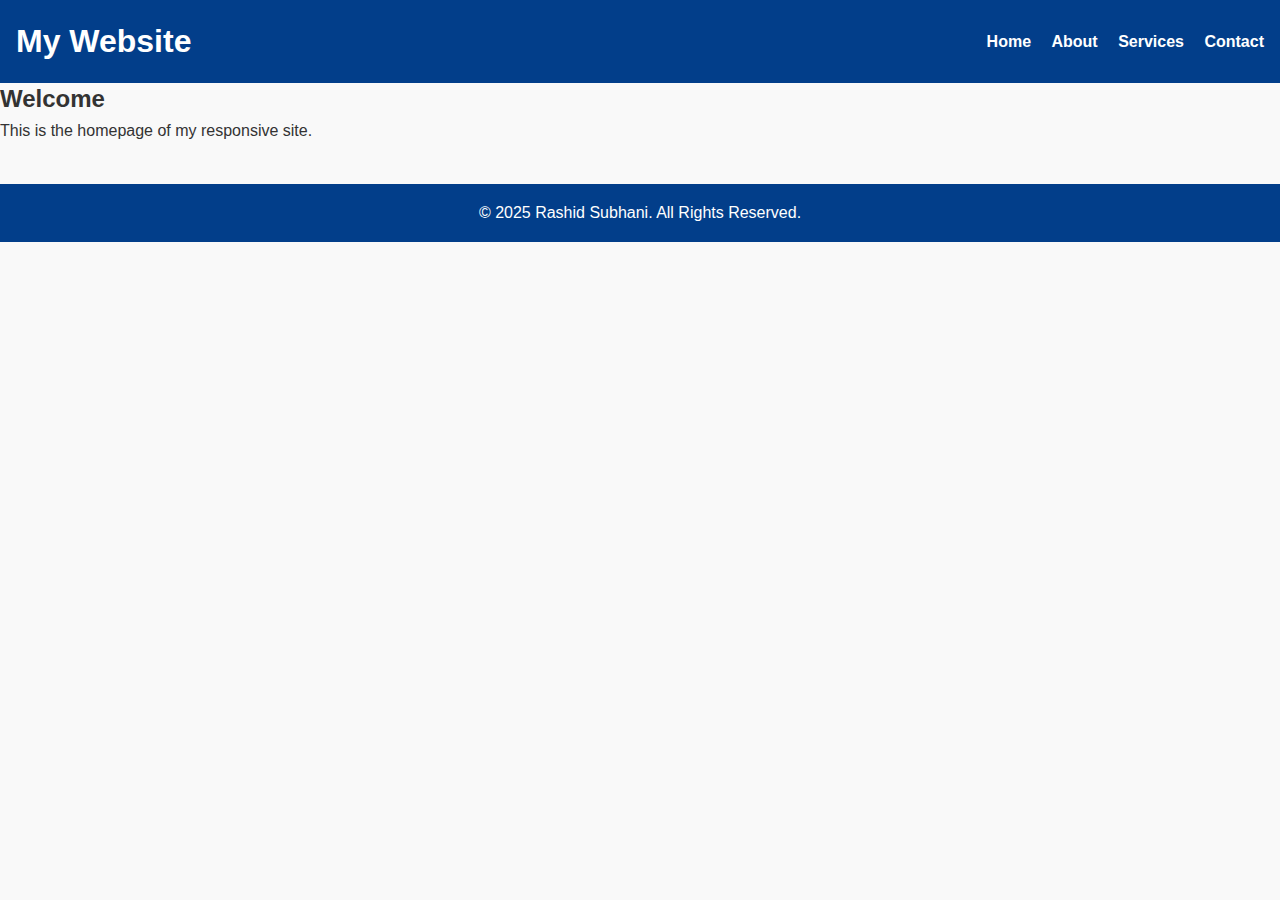
<file: index.html>
<!DOCTYPE html>
<html lang="en">
  <head>
    <meta charset="UTF-8" />
    <meta name="viewport" content="width=device-width, initial-scale=1.0" />
    <title>Home</title>
    <link rel="stylesheet" href="css/style.css" />
  </head>
  <body>
    <!-- Header Section  -->
    <header class="navbar">
      <h1>My Website</h1>
      <nav>
        <a href="index.html">Home</a>
        <a href="about.html">About</a>
        <a href="services.html">Services</a>
        <a href="contact.html">Contact</a>
      </nav>
    </header>
    <!-- main section  -->
    <main>
      <section>
        <h2>Welcome</h2>
        <p>This is the homepage of my responsive site.</p>
      </section>
    </main>
    <!-- Footer Section -->
    <footer>
      <p>&copy; 2025 Rashid Subhani. All Rights Reserved.</p>
    </footer>
  </body>
</html>
</file>
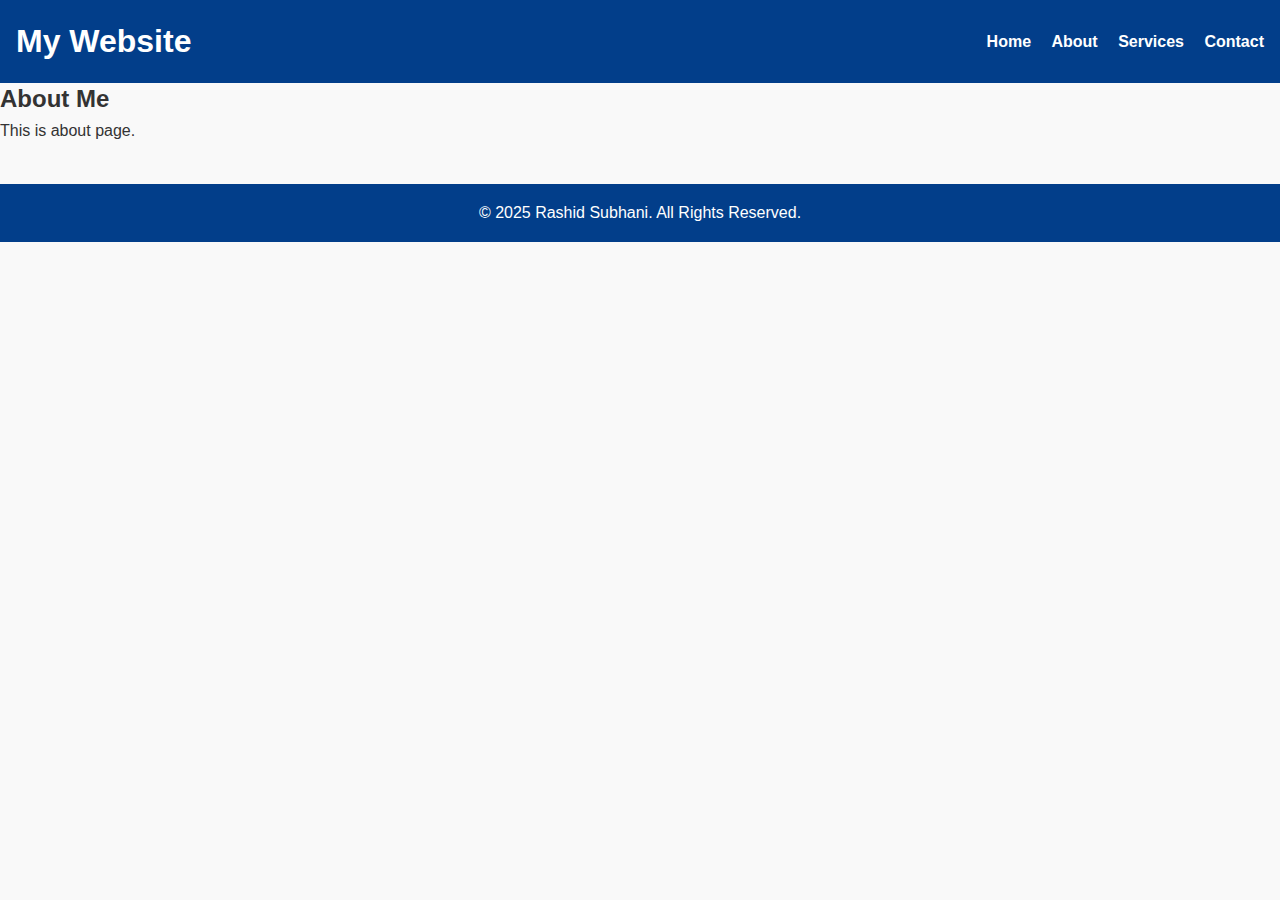
<file: about.html>
<!DOCTYPE html>
<html lang="en">
  <head>
    <meta charset="UTF-8" />
    <meta name="viewport" content="width=device-width, initial-scale=1.0" />
    <title>About</title>
    <link rel="stylesheet" href="css/style.css" />
  </head>
  <body>
    <!-- Header Section  -->
    <header class="navbar">
      <h1>My Website</h1>
      <nav>
        <a href="index.html">Home</a>
        <a href="about.html">About</a>
        <a href="services.html">Services</a>
        <a href="contact.html">Contact</a>
      </nav>
    </header>
    <!-- main section  -->
    <main>
      <section>
        <h2>About Me</h2>
        <p>This is about page.</p>
      </section>
    </main>
    <!-- Footer Section -->
    <footer>
      <p>&copy; 2025 Rashid Subhani. All Rights Reserved.</p>
    </footer>
  </body>
</html>
</file>
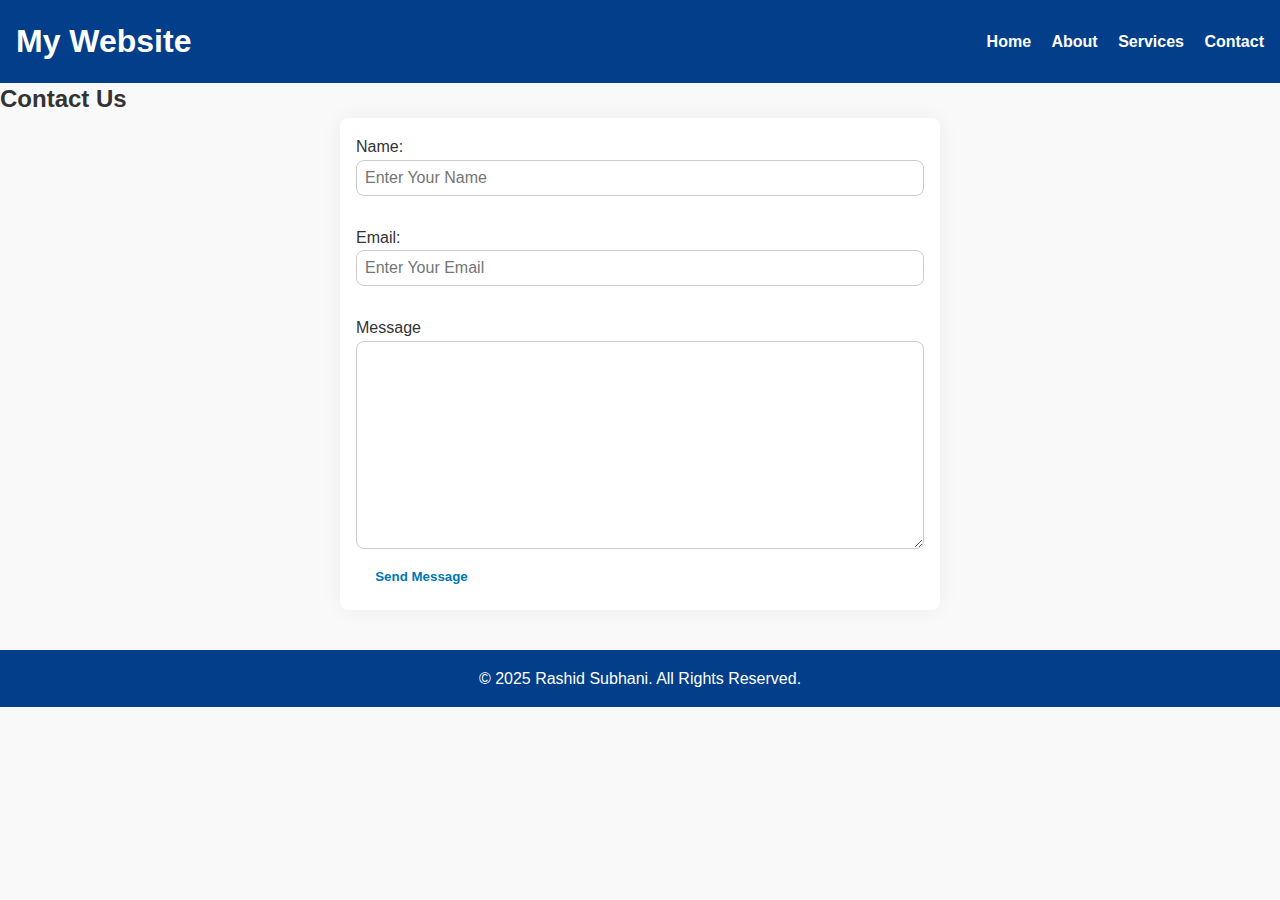
<file: contact.html>
<!DOCTYPE html>
<html lang="en">
  <head>
    <meta charset="UTF-8" />
    <meta name="viewport" content="width=device-width, initial-scale=1.0" />
    <title>Contact</title>
    <link rel="stylesheet" href="css/style.css" />
  </head>
  <body>
    <header class="navbar">
      <h1>My Website</h1>
      <nav>
        <a href="index.html">Home</a>
        <a href="about.html">About</a>
        <a href="services.html">Services</a>
        <a href="contact.html">Contact</a>
      </nav>
    </header>
    <main>
      <section>
        <h2>Contact Us</h2>
        <form action="index.php">
          <div class="form-group">
            <label for="name">Name:</label>
            <input
              type="text"
              id="name"
              name="name"
              placeholder="Enter Your Name"
              required
            />
          </div>
          <br />
          <div class="form-group">
            <label for="email">Email:</label>
            <input
              type="email"
              id="email"
              name="email"
              placeholder="Enter Your Email"
              required
            />
          </div>
          <br />
          <div class="form-group">
            <label for="message">Message</label><br />
            <textarea
              name="message"
              id="message"
              rows="10"
              cols="40"
              required
            ></textarea>
          </div>
          <button type="submit" class="btn">Send Message</button>
        </form>
      </section>
    </main>
    <footer>
      <p>&copy; 2025 Rashid Subhani. All Rights Reserved.</p>
    </footer>
  </body>
</html>
</file>
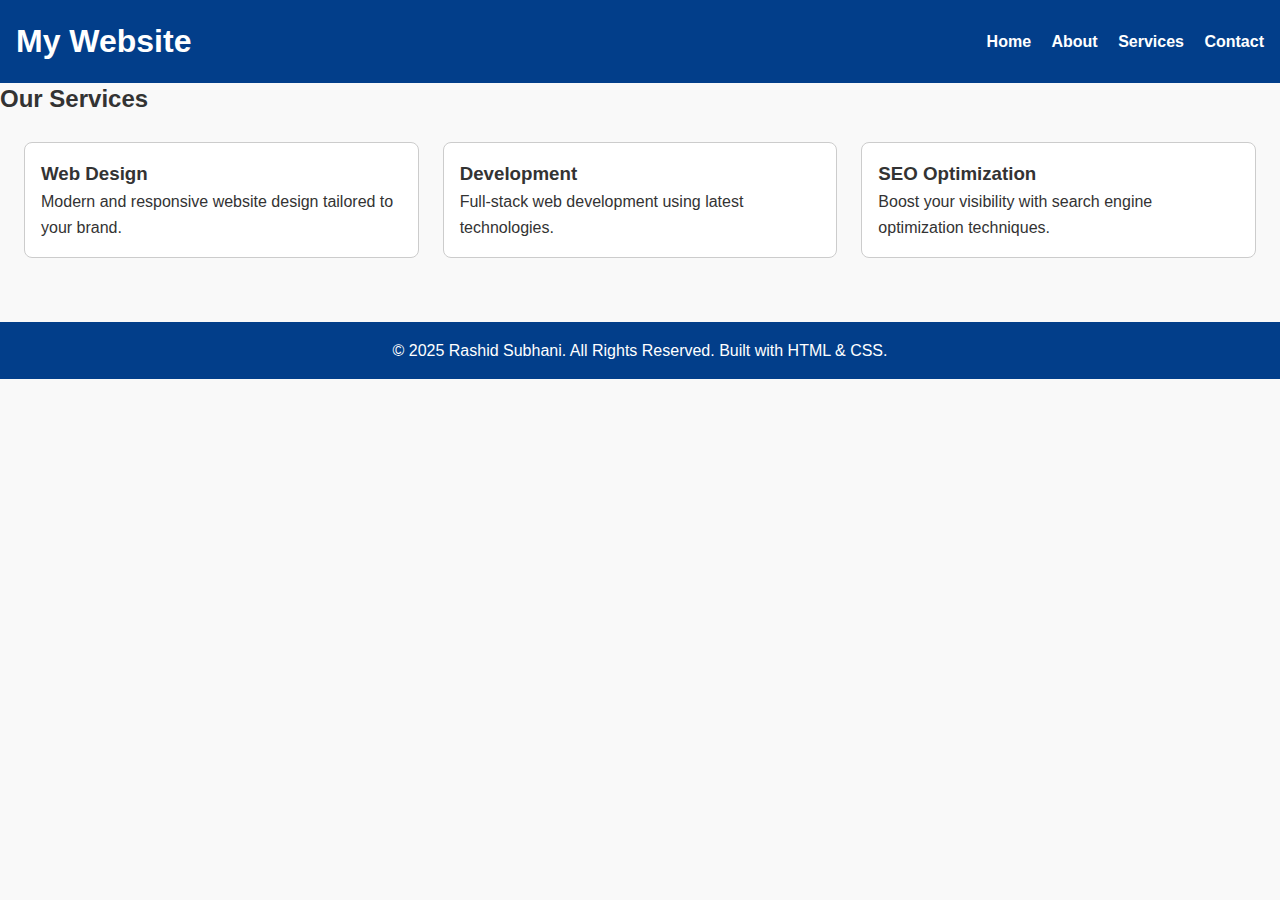
<file: services.html>
<!DOCTYPE html>
<html lang="en">
  <head>
    <meta charset="UTF-8" />
    <meta name="viewport" content="width=device-width, initial-scale=1.0" />
    <title>Services</title>
    <link rel="stylesheet" href="css/style.css" />
  </head>
  <body>
    <!-- Header Section  -->
    <header class="navbar">
      <h1>My Website</h1>
      <nav>
        <a href="index.html">Home</a>
        <a href="about.html">About</a>
        <a href="services.html">Services</a>
        <a href="contact.html">Contact</a>
      </nav>
    </header>
    <!-- main section  -->
    <main>
      <section>
        <h2>Our Services</h2>
        <div class="services-container">
          <div class="service-card">
            <h3>Web Design</h3>
            <p>Modern and responsive website design tailored to your brand.</p>
          </div>
          <div class="service-card">
            <h3>Development</h3>
            <p>Full-stack web development using latest technologies.</p>
          </div>
          <div class="service-card">
            <h3>SEO Optimization</h3>
            <p>
              Boost your visibility with search engine optimization techniques.
            </p>
          </div>
        </div>
      </section>
    </main>
    <!-- Footer Section -->
    <footer>
      <p>&copy; 2025 Rashid Subhani. All Rights Reserved. Built with HTML & CSS.</p>
    </footer>
  </body>
</html>
</file>
<file: css/style.css>
/* css variables */
:root {
  --primary-color: #0077b6;
  --secondary-color: #023e8a;
  --accent-color: #48cae4;
  --bg-color: #f9f9f9;
  --text-color: #333;

  --font-family: 'Segoe UI', Tahoma, Geneva, Verdana, sans-serif;
  --padding: 1rem;
  --spacing-md: 1.5rem;
  --spacing-lg: 2.5rem;
  --border-radius: 8px;
}

/* reset & global styles */
* {
  margin: 0;
  padding: 0;
  box-sizing: border-box;
}

body {
  font-family: var(--font-family);
  line-height: 1.6;
  color: var(--text-color);
  background-color: var(--bg-color);
  padding-top: 80px;
}

nav a {
  color: var(--primary-color);
  text-decoration: none;
}

a:hover {
  color: var(--accent-color);
}

.navbar {
  position: fixed;
  top: 0;
  width: 100%;
  background-color: var(--secondary-color);
  color: #fff;
  padding: var(--padding);
  display: flex;
  justify-content: space-between;
  align-items: center;
  z-index: 1000;
}

nav a {
  margin-left: 1rem;
  color: #fff;
  font-weight: bold;
}

nav a:hover {
  color: var(--accent-color);
}

.container {
  max-width: 1200px;
  margin: auto;
  padding: var(--padding);
}

.hero {
  background-color: var(--primary-color);
  color: #fff;
  padding: var(--spacing-lg) var(--padding);
  text-align: center;
}

.hero h2 {
  font-size: 2rem;
  margin-bottom: 0.5rem;
}

.hero p {
  font-size: 1.2rem;
  margin-bottom: 1rem;
}

.btn {
  background-color: #fff;
  color: var(--primary-color);
  padding: 0.6rem 1.2rem;
  border: none;
  border-radius: var(--border-radius);
  font-weight: bold;
  cursor: pointer;
  transition: background-color 0.3s;
}

.btn:hover {
  background-color: var(--accent-color);
  color: #fff;
}

/* sections */
.section {
  padding: var(--spacing-lg) var(--padding);
}

.section-title {
  text-align: center;
  margin-bottom: var(--spacing-md);
}

/* card grid*/
.card-grid {
  display: flex;
  flex-wrap: wrap;
  gap: var(--spacing-md);
  justify-content: center;
}

.card {
  background-color: #fff;
  border: 1px solid #ddd;
  border-radius: var(--border-radius);
  padding: var(--padding);
  flex: 1 1 280px;
  transition: box-shadow 0.3s;
}

.card:hover {
  box-shadow: 0 0 10px rgba(0, 0, 0, 0.15);
}

/* skills */
.skills {
  margin-top: 0.5rem;
}

.skill-tag {
  display: inline-block;
  background-color: var(--accent-color);
  color: #fff;
  padding: 0.3rem 0.6rem;
  border-radius: var(--border-radius);
  font-size: 0.9rem;
  margin-right: 0.5rem;
  margin-bottom: 0.3rem;
}

/* ==== About Page*/
.about-content {
  margin-bottom: var(--spacing-lg);
}

.bio h3 {
  margin-bottom: 0.5rem;
}

.bio p {
  margin-bottom: 1rem;
}

/* Services */

.our-services{
    text-align: center;
    margin-top: 2rem;
}
.services-container {
  display: flex;
  flex-wrap: wrap;
  gap: var(--spacing-md);
  justify-content: center;
  padding: var(--spacing-md);
}

.service-card {
  background-color: #fff;
  border: 1px solid #ccc;
  padding: var(--padding);
  border-radius: var(--border-radius);
  flex: 1 1 250px;
  transition: transform 0.2s;
}

.service-card:hover {
  transform: translateY(-5px);
  box-shadow: 0 0 20px rgba(0, 0, 0, 0.1);
}



/* Contact Page */
.get-in-touch{
    text-align: center;
    margin-top: 1rem;
}

.send-me{
    text-align: center;
}

form {
  background-color: #fff;
  padding: var(--padding);
  border-radius: var(--border-radius);
  box-shadow: 0 0 20px rgba(0,0,0,0.05);
  max-width: 600px;
  margin: auto;
}

.form-group {
  margin-bottom: 0.2rem;
}

input, textarea {
  width: 100%;
  padding: 0.5rem;
  border-radius: var(--border-radius);
  border: 1px solid #ccc;
  font-size: 1rem;
}

.contact-info {
  max-width: 600px;
  margin: var(--spacing-lg) auto;
  background-color: #fff;
  padding: var(--padding);
  border-radius: var(--border-radius);
}

.contact-info h4 {
  margin-bottom: 0.3rem;
}

/* Footer */
footer {
  background-color: var(--secondary-color);
  color: #fff;
  text-align: center;
  padding: var(--padding);
  margin-top: var(--spacing-lg);
}

/* Responsive */
@media (max-width: 768px) {
  .navbar {
    flex-direction: column;
    align-items: flex-start;
    padding: 1rem;
  }

  .navbar h1 {
    margin-bottom: 0.5rem;
  }

  .navbar nav {
    width: 100%;
  }

  .navbar nav a {
    display: block;
    margin: 0.5rem 0;
  }

  .hero-content {
    text-align: center;
    padding: 1rem;
  }

  .card-grid,
  .services-container {
    flex-direction: column;
    align-items: center;
  }

  .card,
  .service-card {
    width: 100%;
    max-width: 90%;
    margin-bottom: 1rem;
  }

  form,
  .contact-info {
    width: 100%;
    padding: 1rem;
  }

  .form-group {
    width: 100%;
  }

  textarea {
    width: 100%;
  }

  .btn {
    width: 100%;
    text-align: center;
  }
}
</file>
